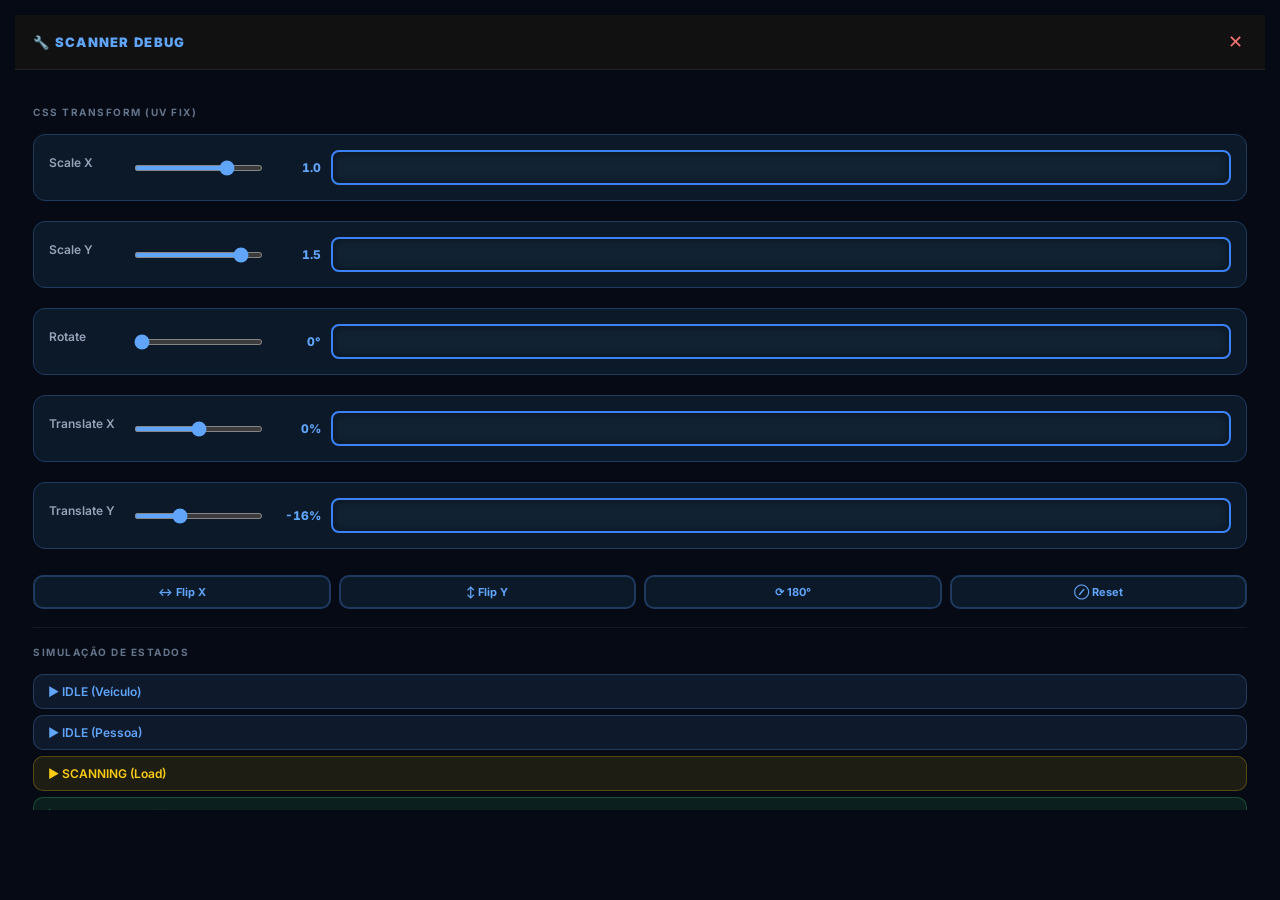
<file: ui/scanner_ui/index.html>
<!DOCTYPE html>
<html lang="pt-BR">

<head>
    <meta charset="UTF-8" />
    <meta name="viewport" content="width=device-width, initial-scale=1.0" />
    <title>Scanner DUI Test</title>
    <link rel="stylesheet" href="scanner.css" />
</head>

<body>
    <!-- ================================================================
         SCANNER UI (renderizado na textura da arma via DUI)
         ================================================================ -->
    <div id="scanner-root">
        <!-- Top 1/3 — fora da UV da arma -->
        <div class="scanner-spacer"></div>

        <!-- Bottom 2/3 — visível na arma -->
        <div class="scanner-body">
            <!-- HEADER -->
            <div class="scanner-header" style="position: relative;">
                <!-- GATILHO DE CONFIG (SVG NÍTIDO) -->
                <div id="settings-trigger"
                    style="position:absolute; top:-5px; right:-10px; width:60px; height:60px; padding:15px; opacity:0.8; cursor:pointer; z-index:999;">
                    <svg xmlns="http://www.w3.org/2000/svg" viewBox="0 0 24 24" fill="none" stroke="#60a5fa"
                        stroke-width="3" stroke-linecap="round" stroke-linejoin="round">
                        <circle cx="12" cy="12" r="3" />
                        <path
                            d="M19.4 15a1.65 1.65 0 0 0 .33 1.82l.06.06a2 2 0 0 1 0 2.83 2 2 0 0 1-2.83 0l-.06-.06a1.65 1.65 0 0 0-1.82-.33 1.65 1.65 0 0 0-1 1.51V21a2 2 0 0 1-2 2 2 2 0 0 1-2-2v-.09A1.65 1.65 0 0 0 9 19.4a1.65 1.65 0 0 0-1.82.33l-.06.06a2 2 0 0 1-2.83 0 2 2 0 0 1 0-2.83l.06-.06a1.65 1.65 0 0 0 .33-1.82 1.65 1.65 0 0 0-1.51-1H3a2 2 0 0 1-2-2 2 2 0 0 1 2-2h.09A1.65 1.65 0 0 0 4.6 9a1.65 1.65 0 0 0-.33-1.82l-.06-.06a2 2 0 0 1 0-2.83 2 2 0 0 1 2.83 0l.06.06a1.65 1.65 0 0 0 1.82.33H9a1.65 1.65 0 0 0 1-1.51V3a2 2 0 0 1 2-2 2 2 0 0 1 2 2v.09a1.65 1.65 0 0 0 1 1.51 1.65 1.65 0 0 0 1.82-.33l.06-.06a2 2 0 0 1 2.83 0 2 2 0 0 1 0 2.83l-.06.06a1.65 1.65 0 0 0-.33 1.82V9a1.65 1.65 0 0 0 1.51 1H21a2 2 0 0 1 2 2 2 2 0 0 1-2 2h-.09a1.65 1.65 0 0 0-1.51 1z" />
                    </svg>
                </div>
                <div class="scanner-header-icon">
                    <svg xmlns="http://www.w3.org/2000/svg" viewBox="0 0 24 24" fill="none" stroke="currentColor"
                        stroke-width="2" stroke-linecap="round" stroke-linejoin="round" style="width:100%;height:100%;">
                        <polyline points="22 12 18 12 15 21 9 3 6 12 2 12" />
                    </svg>
                </div>
                <div>
                    <div class="scanner-header-title">SCANNER</div>
                    <div class="scanner-header-subtitle">OBD-II</div>
                </div>
            </div>

            <!-- STATES (populated by JS) -->
            <div class="scanner-states"></div>
        </div>
    </div>

    <!-- ================================================================
         DEBUG PANEL (NUI overlay — /scandebug)
         ================================================================ -->
    <div id="debug-overlay">
        <div class="debug-header">
            <h3>🔧 SCANNER DEBUG</h3>
            <button class="debug-close-btn" title="Fechar">✕</button>
        </div>

        <div class="debug-body">
            <!-- CSS Transform Controls -->
            <span class="debug-section-title">CSS Transform (UV Fix)</span>

            <div class="debug-slider-group">
                <div class="debug-slider-row">
                    <label>Scale X</label>
                    <input type="range" id="slider-scaleX" min="-2" max="2" step="0.1" value="1" />
                    <span class="slider-value" id="slider-scaleX-val">1.0</span>
                </div>
                <div class="debug-slider-row">
                    <label>Scale Y</label>
                    <input type="range" id="slider-scaleY" min="-2" max="2" step="0.1" value="1" />
                    <span class="slider-value" id="slider-scaleY-val">1.0</span>
                </div>
                <div class="debug-slider-row">
                    <label>Rotate</label>
                    <input type="range" id="slider-rotate" min="0" max="360" step="1" value="0" />
                    <span class="slider-value" id="slider-rotate-val">0°</span>
                </div>
                <div class="debug-slider-row">
                    <label>Translate X</label>
                    <input type="range" id="slider-translateX" min="-50" max="50" step="1" value="0" />
                    <span class="slider-value" id="slider-translateX-val">0%</span>
                </div>
                <div class="debug-slider-row">
                    <label>Translate Y</label>
                    <input type="range" id="slider-translateY" min="-50" max="50" step="1" value="0" />
                    <span class="slider-value" id="slider-translateY-val">0%</span>
                </div>
            </div>

            <!-- Quick actions -->
            <div class="debug-toggle-group">
                <button class="debug-toggle" id="btn-flip-x">↔ Flip X</button>
                <button class="debug-toggle" id="btn-flip-y">↕ Flip Y</button>
                <button class="debug-toggle" id="btn-rotate-180">⟳ 180°</button>
                <button class="debug-toggle" id="btn-reset">⊘ Reset</button>
            </div>

            <hr class="debug-divider" />

            <!-- State Simulation -->
            <span class="debug-section-title">Simulação de Estados</span>

            <div class="debug-state-grid">
                <button class="debug-state-btn blue" id="dbg-state-idle-veh">► IDLE (Veículo)</button>
                <button class="debug-state-btn blue" id="dbg-state-idle-ped">► IDLE (Pessoa)</button>
                <button class="debug-state-btn yellow" id="dbg-state-scanning">► SCANNING (Load)</button>
                <button class="debug-state-btn green" id="dbg-state-result-pos">► Result: GSR Positivo</button>
                <button class="debug-state-btn green" id="dbg-state-result-neg">► Result: GSR Negativo</button>
                <button class="debug-state-btn green" id="dbg-state-result-veh">► Result: Veículo DNA</button>
                <button class="debug-state-btn red" id="dbg-state-error">► Result: Erro</button>
                <button class="debug-state-btn gray" id="dbg-state-hide">Fechar Visor (Hide)</button>
            </div>

            <hr class="debug-divider" />

            <!-- Export Config -->
            <span class="debug-section-title">Exportar Configuração</span>
            <button class="debug-copy-btn" id="btn-copy-config">📋 COPIAR CONFIG</button>
            <pre class="debug-config-output" id="config-output" style="display:none;"></pre>
        </div>
    </div>

    <script src="scanner.js"></script>
</body>

</html>
</file>
<file: ui/scanner_ui/scanner.css>
/* =========================================================================
   Scanner DUI Test — Styles
   Replicates ScannerApp.tsx visual design in vanilla CSS
   ========================================================================= */

@import url('https://fonts.googleapis.com/css2?family=Inter:wght@400;500;600;700;800;900&display=swap');

*, *::before, *::after {
    margin: 0;
    padding: 0;
    box-sizing: border-box;
}

html, body {
    width: 100%;
    height: 100%;
    overflow: hidden;
    background: transparent;
    font-family: 'Inter', system-ui, -apple-system, sans-serif;
    -webkit-font-smoothing: antialiased;
}

/* =========================================================================
   Main Scanner Layout
   ========================================================================= */

#scanner-root {
    position: fixed;
    inset: 0;
    display: flex;
    flex-direction: column;
    background: transparent;
}

/* Top 1/3 — fora da UV, transparente */
.scanner-spacer {
    height: 33.33%;
    flex-shrink: 0;
}

/* Bottom 2/3 — visível na tela da arma */
.scanner-body {
    flex: 1;
    display: flex;
    flex-direction: column;
    background: #0a0a0a;
    padding: 20px 30px;
    overflow: hidden;
}

/* =========================================================================
   Header
   ========================================================================= */

.scanner-header {
    display: flex;
    align-items: center;
    gap: 20px;
    padding-bottom: 16px;
    border-bottom: 2px solid #1e3a5f;
    margin-bottom: 16px;
    flex-shrink: 0;
}

.scanner-header-icon {
    width: 44px;
    height: 44px;
    color: #60a5fa;
    flex-shrink: 0;
}

.scanner-header-title {
    color: #60a5fa;
    font-weight: 900;
    font-size: 42px;
    line-height: 1;
}

.scanner-header-subtitle {
    color: #94a3b8;
    font-size: 24px;
    font-weight: 500;
}

/* =========================================================================
   States Container
   ========================================================================= */

.scanner-states {
    flex: 1;
    display: flex;
    flex-direction: column;
    min-height: 0;
}

.scanner-state {
    display: none;
    flex: 1;
    flex-direction: column;
}

.scanner-state.active {
    display: flex;
}

/* =========================================================================
   WAITING State
   ========================================================================= */

.state-waiting {
    align-items: center;
    justify-content: center;
}

.state-waiting .icon {
    width: 80px;
    height: 80px;
    color: #334155;
    margin-bottom: 20px;
}

.state-waiting .label {
    color: #475569;
    font-size: 32px;
    font-weight: 600;
}

/* =========================================================================
   IDLE State
   ========================================================================= */

.status-bar {
    background: #0c1929;
    border: 2px solid #1e3a5f;
    border-radius: 14px;
    padding: 10px 20px;
    display: flex;
    align-items: center;
    justify-content: space-between;
    margin-bottom: 20px;
    flex-shrink: 0;
}

.status-bar .label {
    color: #60a5fa;
    font-weight: 700;
    font-size: 28px;
}

.status-bar .dot {
    width: 16px;
    height: 16px;
    border-radius: 50%;
    background: #3b82f6;
    box-shadow: 0 0 16px #3b82f6;
}

.target-display {
    flex: 1;
    display: flex;
    flex-direction: column;
    align-items: center;
    justify-content: center;
}

.target-icon-circle {
    width: 120px;
    height: 120px;
    border-radius: 50%;
    border: 4px solid #1e3a5f;
    background: #0c1929;
    display: flex;
    align-items: center;
    justify-content: center;
}

.target-icon-circle svg {
    width: 60px;
    height: 60px;
    color: #60a5fa;
}

.target-distance {
    color: white;
    font-weight: 900;
    font-size: 72px;
    margin-top: 16px;
    text-shadow: 0 0 20px rgba(96, 165, 250, 0.3);
}

.target-hint {
    color: #64748b;
    font-size: 26px;
    margin-top: 6px;
    font-weight: 600;
    letter-spacing: 0.1em;
}

.info-bar {
    background: #0c1929;
    border: 2px solid #1e3a5f;
    border-radius: 14px;
    padding: 14px 20px;
    flex-shrink: 0;
}

.info-bar .type-label {
    color: #94a3b8;
    font-size: 22px;
    font-weight: 600;
    margin-bottom: 4px;
}

.info-bar .type-value {
    color: #60a5fa;
    font-size: 32px;
    font-weight: 800;
    letter-spacing: 0.08em;
}

/* =========================================================================
   SCANNING State
   ========================================================================= */

.state-scanning {
    align-items: center;
    justify-content: center;
}

.spinner-container {
    position: relative;
    width: 160px;
    height: 160px;
    display: flex;
    align-items: center;
    justify-content: center;
}

.spinner-ring {
    position: absolute;
    inset: 0;
    border-radius: 50%;
    border: 5px solid transparent;
    border-top-color: #60a5fa;
    animation: spin 1.2s linear infinite;
}

.spinner-container .icon {
    width: 50px;
    height: 50px;
    color: #60a5fa;
}

.scanning-label {
    color: #60a5fa;
    font-weight: 800;
    font-size: 36px;
    margin-top: 30px;
    letter-spacing: 0.2em;
}

.progress-track {
    width: 60%;
    height: 10px;
    border-radius: 999px;
    background: #1e293b;
    margin-top: 20px;
    overflow: hidden;
}

.progress-fill {
    height: 100%;
    background: #3b82f6;
    border-radius: 999px;
    animation: progress 4s linear forwards;
}

/* Log de leitura de peças */
.scanning-log {
    width: 85%;
    margin-top: 18px;
    display: flex;
    flex-direction: column;
    gap: 4px;
    overflow: hidden;
    max-height: 160px;
}

.scanning-log-line {
    font-size: 20px;
    font-weight: 600;
    font-family: 'JetBrains Mono', 'Fira Code', monospace;
    white-space: nowrap;
    overflow: hidden;
    text-overflow: ellipsis;
    opacity: 0;
    animation: logFadeIn 0.35s ease forwards;
}

@keyframes logFadeIn {
    from { opacity: 0; transform: translateY(6px); }
    to   { opacity: 1; transform: translateY(0); }
}

/* =========================================================================
   RESULT State
   ========================================================================= */

.result-badge {
    border-radius: 14px;
    padding: 14px 20px;
    display: flex;
    align-items: center;
    gap: 14px;
    font-weight: 900;
    font-size: 30px;
    margin-bottom: 16px;
    flex-shrink: 0;
    border: 2px solid;
}

.result-badge.positive {
    background: #1c0a0a;
    color: #ff6b6b;
    border-color: #5c1a1a;
}

.result-badge.negative {
    background: #0a1c12;
    color: #4bff7a;
    border-color: #1a5c2a;
}

.result-badge svg {
    width: 30px;
    height: 30px;
    flex-shrink: 0;
}

.result-rows {
    flex: 1;
    display: flex;
    flex-direction: column;
    justify-content: center;
    gap: 16px;
}

.result-row {
    display: flex;
    justify-content: space-between;
    align-items: center;
}

.result-row.bordered {
    border-bottom: 1px solid #1e293b;
    padding-bottom: 14px;
}

.result-row .row-label {
    color: #64748b;
    font-size: 28px;
    font-weight: 800;
}

.result-row .row-value {
    font-size: 30px;
    font-weight: 800;
}

.result-row .row-value.white { color: white; }
.result-row .row-value.blue { color: #60a5fa; }
.result-row .row-value.red { color: #f87171; }
.result-row .row-value.green { color: #4ade80; }

.result-pill {
    padding: 6px 16px;
    border-radius: 10px;
    font-weight: 800;
    font-size: 26px;
    color: white;
}

.result-pill.danger { background: #dc2626; }
.result-pill.success { background: #16a34a; }

.result-error {
    flex: 1;
    display: flex;
    flex-direction: column;
    align-items: center;
    justify-content: center;
}

.result-error .icon {
    width: 70px;
    height: 70px;
    color: #f87171;
    margin-bottom: 20px;
}

.result-error .error-title {
    color: #f87171;
    font-weight: 900;
    font-size: 36px;
}

.result-error .error-msg {
    color: #94a3b8;
    font-size: 28px;
    text-align: center;
    margin-top: 10px;
}

/* =========================================================================
   Action Buttons
   ========================================================================= */

.action-buttons {
    display: flex;
    gap: 14px;
    flex-shrink: 0;
    margin-top: 16px;
}

.btn {
    flex: 1;
    font-weight: 800;
    padding: 14px 0;
    font-size: 28px;
    border-radius: 12px;
    border: none;
    cursor: pointer;
    display: flex;
    align-items: center;
    justify-content: center;
    gap: 10px;
    font-family: inherit;
}

.btn-close { background: #dc2626; color: white; }
.btn-new { background: #0c1929; color: #60a5fa; border: 2px solid #1e3a5f; }

.btn-new svg {
    width: 22px;
    height: 22px;
}

/* =========================================================================
   Animations
   ========================================================================= */

@keyframes spin {
    to { transform: rotate(360deg); }
}

@keyframes progress {
    from { width: 0%; }
    to { width: 100%; }
}

/* =========================================================================
   OBD-II DASHBOARD
   ========================================================================= */

.obd-dashboard {
    display: flex;
    flex-direction: column;
    padding: 10px;
    background: rgba(10, 20, 40, 0.4);
    border-radius: 12px;
    margin-top: 5px;
}

.obd-title {
    font-size: 14px;
    color: #f59e0b; /* Amber OBD look */
    font-weight: 900;
    margin-bottom: 12px;
    letter-spacing: 0.1em;
    border-bottom: 2px solid rgba(245, 158, 11, 0.3);
    padding-bottom: 5px;
    text-align: center;
}

.obd-grid {
    display: grid;
    grid-template-columns: 1fr 1fr;
    gap: 15px;
    margin-bottom: 15px;
}

.obd-item {
    display: flex;
    flex-direction: column;
}

.obd-label {
    font-size: 11px;
    color: #94a3b8;
    margin-bottom: 4px;
    font-weight: 800;
}

.obd-bar-bg {
    width: 100%;
    height: 8px;
    background: #1e293b;
    border-radius: 4px;
    overflow: hidden;
    margin-bottom: 4px;
    border: 1px solid rgba(255, 255, 255, 0.1);
}

.obd-bar-fill {
    height: 100%;
    background: #3b82f6; /* Blue by default */
    transition: width 1s ease-out;
}

.obd-bar-fill.danger {
    background: #ef4444;
}

.obd-value {
    font-family: 'JetBrains Mono', monospace;
    font-size: 14px;
    color: #fff;
    font-weight: 900;
}

.obd-footer {
    display: flex;
    justify-content: space-around;
    padding: 10px;
    background: rgba(255, 255, 255, 0.05);
    border-radius: 8px;
    margin-bottom: 10px;
}

.obd-stat {
    text-align: center;
}

.obd-stat .label {
    font-size: 10px;
    color: #64748b;
    display: block;
}

.obd-stat .val {
    font-size: 18px;
    color: #4ade80;
    font-weight: 900;
}

.obd-stat .val span {
    font-size: 10px;
    color: #94a3b8;
}

.plate-row {
    background: rgba(59, 130, 246, 0.1);
    padding: 8px 15px;
    border-radius: 8px;
    border-left: 4px solid #3b82f6;
}

#settings-trigger {
    transition: all 0.2s;
    z-index: 1000;
}
#settings-trigger:hover { 
    opacity: 1 !important;
    transform: scale(1.2);
}

#debug-overlay {
    display: none;
    position: fixed;
    inset: 0;
    width: 100%;
    height: 100%;
    background: #050a14;
    z-index: 9999;
    flex-direction: column;
    padding: 15px;
    font-family: 'Inter', sans-serif;
    animation: fadeIn 0.3s ease;
}

.debug-header {
    display: flex;
    justify-content: space-between;
    align-items: center;
    border-bottom: 3px solid #1e3a5f;
    padding-bottom: 10px;
    margin-bottom: 20px;
}

.debug-header h3 {
    font-size: 28px;
    font-weight: 900;
    color: #60a5fa;
    letter-spacing: 0.15em;
}

.debug-slider-row {
    background: #0c1929;
    padding: 15px;
    border-radius: 12px;
    border: 1px solid #1e3a5f;
    margin-bottom: 12px;
}

.debug-slider-row label {
    display: block;
    font-size: 24px;
    color: #94a3b8;
    font-weight: 700;
    margin-bottom: 10px;
}

/* Trilhas Táteis Largas GIGANTES */
.debug-slider-row::after {
    content: '';
    display: block;
    width: 100%;
    height: 35px;
    background: #112233;
    border-radius: 8px;
    border: 2px solid #3b82f6;
    box-shadow: inset 0 0 10px rgba(0,0,0,0.5);
}

.slider-value {
    font-size: 28px;
    color: #4ade80; /* Verde neon para os números */
    font-weight: 900;
    float: right;
}

.debug-section-title {
    font-size: 20px;
    color: #64748b;
    font-weight: 900;
    margin-bottom: 15px;
    text-transform: uppercase;
    display: block;
}

#debug-overlay.visible {
    display: flex;
    flex-direction: column;
}

.debug-header {
    display: flex;
    align-items: center;
    justify-content: space-between;
    padding: 14px 18px;
    border-bottom: 1px solid rgba(255,255,255,0.08);
    background: #111;
}

.debug-header h3 {
    font-size: 13px;
    font-weight: 900;
    color: #60a5fa;
    letter-spacing: 0.1em;
}

.debug-close-btn {
    background: none;
    border: none;
    color: #f87171;
    cursor: pointer;
    padding: 4px;
    border-radius: 6px;
    font-size: 18px;
    line-height: 1;
}

.debug-close-btn:hover {
    background: rgba(248, 113, 113, 0.15);
}

.debug-body {
    padding: 16px 18px;
    display: flex;
    flex-direction: column;
    gap: 14px;
    max-height: 80vh;
    overflow-y: auto;
}

.debug-section-title {
    font-size: 10px;
    font-weight: 700;
    color: #64748b;
    letter-spacing: 0.15em;
    text-transform: uppercase;
    margin-bottom: 2px;
}

.debug-slider-group {
    display: flex;
    flex-direction: column;
    gap: 8px;
}

.debug-slider-row {
    display: flex;
    align-items: center;
    gap: 10px;
}

.debug-slider-row label {
    font-size: 12px;
    font-weight: 600;
    color: #94a3b8;
    min-width: 75px;
}

.debug-slider-row input[type="range"] {
    flex: 1;
    accent-color: #60a5fa;
    height: 6px;
}

.debug-slider-row .slider-value {
    font-size: 12px;
    font-weight: 800;
    color: #60a5fa;
    min-width: 48px;
    text-align: right;
    font-variant-numeric: tabular-nums;
}

/* Toggle buttons */
.debug-toggle-group {
    display: flex;
    gap: 8px;
}

.debug-toggle {
    flex: 1;
    padding: 8px 10px;
    border-radius: 10px;
    border: 2px solid #1e3a5f;
    background: #0c1929;
    color: #60a5fa;
    font-size: 11px;
    font-weight: 700;
    cursor: pointer;
    transition: all 0.15s;
    font-family: inherit;
    text-align: center;
}

.debug-toggle:hover {
    background: #132d4b;
    border-color: #3b82f6;
}

.debug-toggle.active {
    background: #1e3a5f;
    border-color: #60a5fa;
    color: white;
}

/* State simulation buttons */
.debug-state-btn {
    width: 100%;
    padding: 9px 14px;
    border-radius: 10px;
    border: 1px solid;
    font-size: 12px;
    font-weight: 600;
    cursor: pointer;
    text-align: left;
    font-family: inherit;
    transition: all 0.15s;
}

.debug-state-btn.blue {
    background: rgba(96, 165, 250, 0.1);
    color: #60a5fa;
    border-color: rgba(96, 165, 250, 0.25);
}
.debug-state-btn.blue:hover { background: rgba(96, 165, 250, 0.2); }

.debug-state-btn.yellow {
    background: rgba(250, 204, 21, 0.1);
    color: #facc15;
    border-color: rgba(250, 204, 21, 0.25);
}
.debug-state-btn.yellow:hover { background: rgba(250, 204, 21, 0.2); }

.debug-state-btn.green {
    background: rgba(74, 222, 128, 0.1);
    color: #4ade80;
    border-color: rgba(74, 222, 128, 0.25);
}
.debug-state-btn.green:hover { background: rgba(74, 222, 128, 0.2); }

.debug-state-btn.red {
    background: rgba(248, 113, 113, 0.1);
    color: #f87171;
    border-color: rgba(248, 113, 113, 0.25);
}
.debug-state-btn.red:hover { background: rgba(248, 113, 113, 0.2); }

.debug-state-btn.gray {
    background: rgba(148, 163, 184, 0.08);
    color: #94a3b8;
    border-color: rgba(148, 163, 184, 0.2);
}
.debug-state-btn.gray:hover { background: rgba(148, 163, 184, 0.15); }

/* Copy config button */
.debug-copy-btn {
    width: 100%;
    padding: 12px;
    border-radius: 12px;
    border: 2px solid #1e3a5f;
    background: linear-gradient(135deg, #0c1929, #132d4b);
    color: #60a5fa;
    font-size: 13px;
    font-weight: 800;
    cursor: pointer;
    font-family: inherit;
    letter-spacing: 0.05em;
    transition: all 0.2s;
}

.debug-copy-btn:hover {
    border-color: #3b82f6;
    background: linear-gradient(135deg, #132d4b, #1e3a5f);
}

.debug-copy-btn.copied {
    border-color: #4ade80;
    color: #4ade80;
}

/* Config output */
.debug-config-output {
    background: #111;
    border: 1px solid #2a2a2a;
    border-radius: 10px;
    padding: 10px 14px;
    font-size: 11px;
    font-family: 'Cascadia Code', 'Fira Code', monospace;
    color: #94a3b8;
    white-space: pre-wrap;
    word-break: break-all;
    max-height: 120px;
    overflow-y: auto;
}

.debug-state-grid {
    display: flex;
    flex-direction: column;
    gap: 6px;
}

.debug-divider {
    border: none;
    border-top: 1px solid rgba(255,255,255,0.06);
    margin: 4px 0;
}

/* =========================================================================
   IDLE — lista resumida de peças
   ========================================================================= */

.idle-parts-list {
    flex: 1;
    display: flex;
    flex-direction: column;
    gap: 6px;
    overflow: hidden;
    margin-bottom: 10px;
}

.idle-part-row {
    display: flex;
    justify-content: space-between;
    align-items: center;
    padding: 6px 10px;
    background: #0c1929;
    border-radius: 8px;
    border-left: 3px solid #1e3a5f;
}

.idle-part-label {
    color: #94a3b8;
    font-size: 20px;
    font-weight: 600;
}

.idle-part-pct {
    font-size: 20px;
    font-weight: 900;
    font-family: 'JetBrains Mono', monospace;
}

.idle-part-pct.ok     { color: #4ade80; }
.idle-part-pct.warn   { color: #facc15; }
.idle-part-pct.danger { color: #f87171; }

.idle-no-parts {
    color: #475569;
    font-size: 22px;
    text-align: center;
    margin-top: 20px;
}

/* =========================================================================
   PARTS — status detalhado com barra
   ========================================================================= */

.parts-list {
    flex: 1;
    display: flex;
    flex-direction: column;
    gap: 14px;
    overflow: hidden;
    margin-bottom: 8px;
}

.parts-row {
    display: flex;
    flex-direction: column;
    gap: 4px;
}

.parts-row-label {
    color: #94a3b8;
    font-size: 20px;
    font-weight: 700;
}

.parts-row-bar {
    display: flex;
    align-items: center;
    gap: 10px;
}

.parts-bar-fill {
    font-family: 'JetBrains Mono', 'Fira Code', monospace;
    font-size: 18px;
    letter-spacing: -1px;
    flex: 1;
}

.parts-bar-pct {
    font-size: 20px;
    font-weight: 900;
    font-family: 'JetBrains Mono', monospace;
    min-width: 46px;
    text-align: right;
}

.parts-bar-fill.ok,  .parts-bar-pct.ok   { color: #4ade80; }
.parts-bar-fill.warn, .parts-bar-pct.warn { color: #facc15; }
.parts-bar-fill.danger, .parts-bar-pct.danger { color: #f87171; }

.parts-scroll-indicator {
    display: flex;
    justify-content: space-between;
    align-items: center;
    padding: 4px 2px;
    font-size: 18px;
    font-weight: 700;
    margin-bottom: 6px;
    border-top: 1px solid #1e293b;
    padding-top: 8px;
}

.parts-scroll-indicator .active { color: #60a5fa; }
.parts-scroll-indicator .dim    { color: #1e293b; }

/* =========================================================================
   KEY HINTS — rodapé com atalhos de teclado
   ========================================================================= */

.key-hints {
    display: flex;
    justify-content: space-around;
    flex-shrink: 0;
    padding-top: 8px;
    border-top: 1px solid #1e293b;
}

.key-hints span {
    color: #334155;
    font-size: 17px;
    font-weight: 600;
}
</file>
